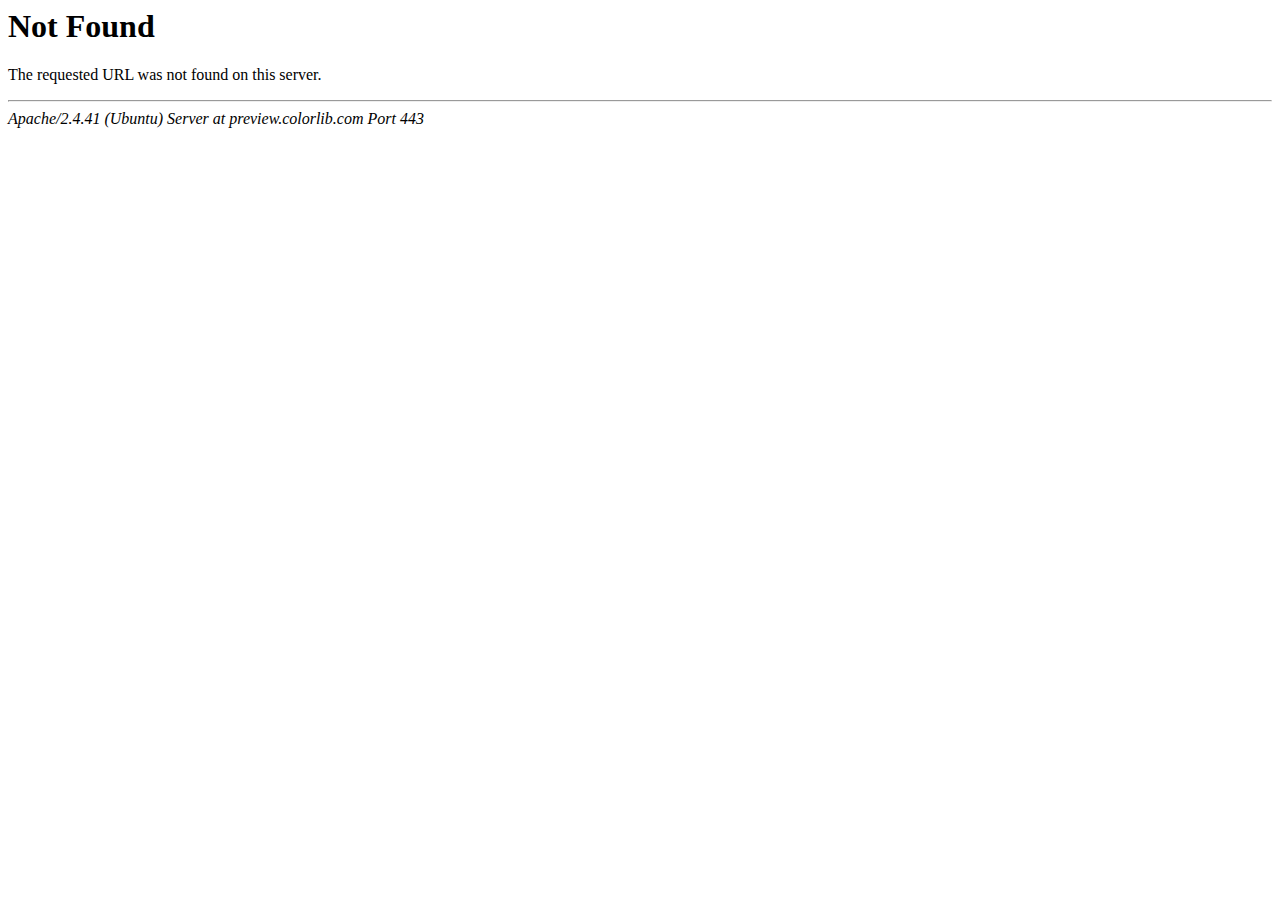
<file: blog.html>
<!DOCTYPE HTML PUBLIC "-//IETF//DTD HTML 2.0//EN">
<html><head>
<title>404 Not Found</title>
</head><body>
<h1>Not Found</h1>
<p>The requested URL was not found on this server.</p>
<hr>
<address>Apache/2.4.41 (Ubuntu) Server at preview.colorlib.com Port 443</address>
<script defer src="https://static.cloudflareinsights.com/beacon.min.js" data-cf-beacon='{"rayId":"685382d5cb69ca8c","token":"cd0b4b3a733644fc843ef0b185f98241","version":"2021.8.1","si":10}'></script>
</body></html>
</file>
